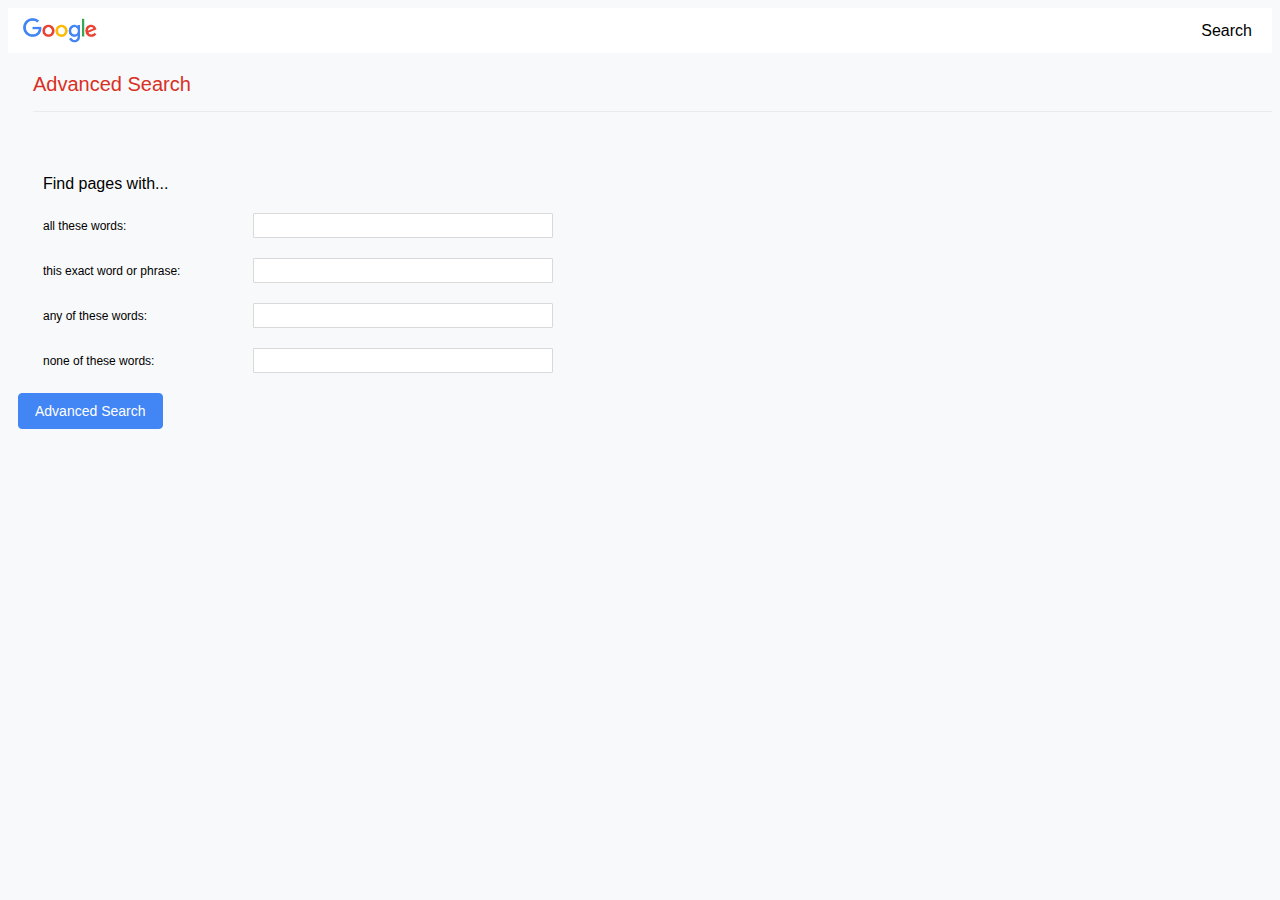
<file: advancedsearch.html>
<!DOCTYPE html>
<html lang="en">

<head>
    <title>Advanced search</title>
    <link rel="stylesheet" href="styles2.css">
</head>

<body>
    <div class="othersearches">
        <img src="google_image_search_light.png">
        <a id="index" href="index.html">Search</a>
        <!-- <a href="advancedsearch.html">Advanced Search</a> -->

    </div>
    <div class="headerline">
        Advanced Search
    </div>
    <div class=".gy3Eif"></div>
    <div class="container">
        <label id="findpageswith">
            Find pages with...
        </label>
        <form id="advancedsearchform" action="https://www.google.com/search" method="get">
            <div class="querydiv">
                <label>all these words:</label>
                <input type="text" name="as_q">
            </div>
            <div class="querydiv">
                <label>this exact word or phrase:</label>
                <input type="text" name="as_epq">
            </div>
            <div class="querydiv">
                <label>any of these words:</label>
                <input type="text" name="as_oq">
            </div>
            <div class="querydiv">
                <label>none of these words:</label>
                <input type="text" name="as_eq">
            </div>
            <div class="submitbuttons">
                <input type="submit" value="Advanced Search" class="search-button">
            </div>
        </form>
    </div>
</body>

</html>
</file>
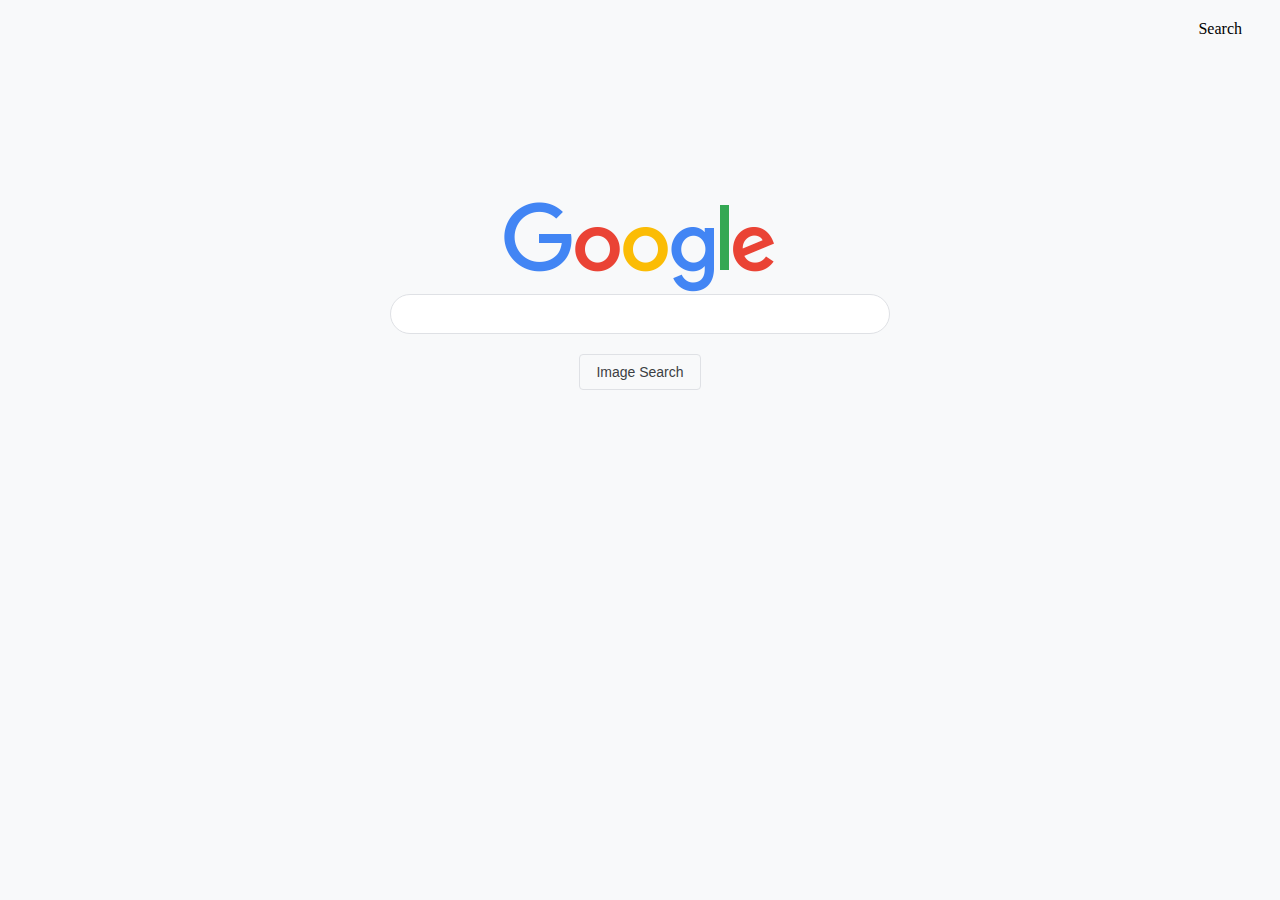
<file: imagesearch.html>
<!DOCTYPE html>
<html lang="en">

<head>
    <title>Image Search</title>
    <link rel="stylesheet" href="styles.css">
</head>

<body>
    <div class="othersearches">
        <a href="index.html">Search</a>
        <!-- <a href="advancedsearch.html">Advanced Search</a> -->
    </div>
    <div class="searchbox">
        <img src="google_image_search_light.png"
            alt="Google Logo">
        <form id="normalsearchform" action="http://images.google.com/images">
            <input type="text" name="q" class="search-bar">
            <div class="submitbuttons">
                <input type="submit" value="Image Search" class="search-button">
                <!-- <input value="I'm Feeling Lucky" aria-label="I'm Feeling Lucky" type="submit" class="search-button"> -->
            </div>
        </form>
    </div>
</body>

</html>
</file>
<file: styles2.css>
body {
    background-color: #f8f9fa;
    font-family: arial,sans-serif;

}
.othersearches {
    display: flex;
    justify-content: space-between;
    align-items: center;
    padding: 10px;
    background-color: #ffffff;
}

.othersearches img {
    height: 25px;
    margin-left: 5px;
}
.othersearches a {
    color: black;
    text-decoration: none;
    margin: 0 10px;
}

.othersearches a:hover{
    text-decoration: underline;
}
.container {
    display: flex;
    flex-direction: column;
    align-items: flex-start; /* Align items to the left */
    margin-top: 5%;
    margin-left: 10px; /* Adjust this value to move the form to the right */
}
.querydiv {
    display: flex;
    align-items: center;
    margin-bottom: 20px;
    width: 100%;
    
}
.querydiv label {
    width: 200px; /* Set a fixed width for labels */
    text-align: left;
    margin-right: 10px;
    margin-left: 25px;
    font-size: 12px;
}

.querydiv input {
    width: 300px; /* Adjust width as needed */
    height: 25px;
    padding: 5px;
    border: 1px solid #d9d9d9;
    border-radius: 1px;
    box-sizing: border-box;
}
.search-button {
    height: 36px;
    padding: 0 16px;
    border: 1px solid #4285f4;
    border-radius: 4px;
    background-color: #4285f4;
    color: white;
    cursor: pointer;
    font-size: 14px;
}
.submitbuttons {
    margin-top: 20px;
}
.search-button:hover {
    background-color: #357ae8;
    border-color: #357ae8;
}

.headerline {
    margin-left: 25px;
    font-size: 20px;
    margin-top: 20px;
    margin-bottom: 20px;
    color: #d93025;
    border-bottom: 1px solid #ebebeb;
    padding-bottom: 15px; /* Adds gap between text and border */
}
.gy3Eif{
    border-bottom: 1px solid #ebebeb;
}
#findpageswith{
    margin-bottom: 20px;
    margin-left: 25px;
}
</file>
<file: styles.css>
body {
    background-color: #f8f9fa;
}

.othersearches {
    text-align: right;
    margin: 20px;
}

.othersearches a {
    color: black;
    text-decoration: none;
    margin: 0 10px;
}

.othersearches a:hover{
    text-decoration: underline;
}

.searchbox {
    display: flex;
    flex-direction: column;
    align-items: center;
    margin-top: 13%;
}

.search-bar {
    width: 500px;
    height: 40px;
    border: 1px solid #dfe1e5;
    border-radius: 20px;
    padding: 0 20px;
    outline: none;
    box-shadow: none;
    font-size: 16px;
    box-sizing: border-box; 
}
.submitbuttons {
    margin-top: 20px;
}
.submitbuttons {
    display: flex;
    justify-content: center;
    gap: 10px; 
    margin-top: 20px;
}

.search-button {
    height: 36px;
    padding: 0 16px;
    border: 1px solid #dfe1e5;
    border-radius: 4px;
    background-color: #f8f9fa;
    color: #3c4043;
    cursor: pointer;
    font-size: 14px;
}
</file>
